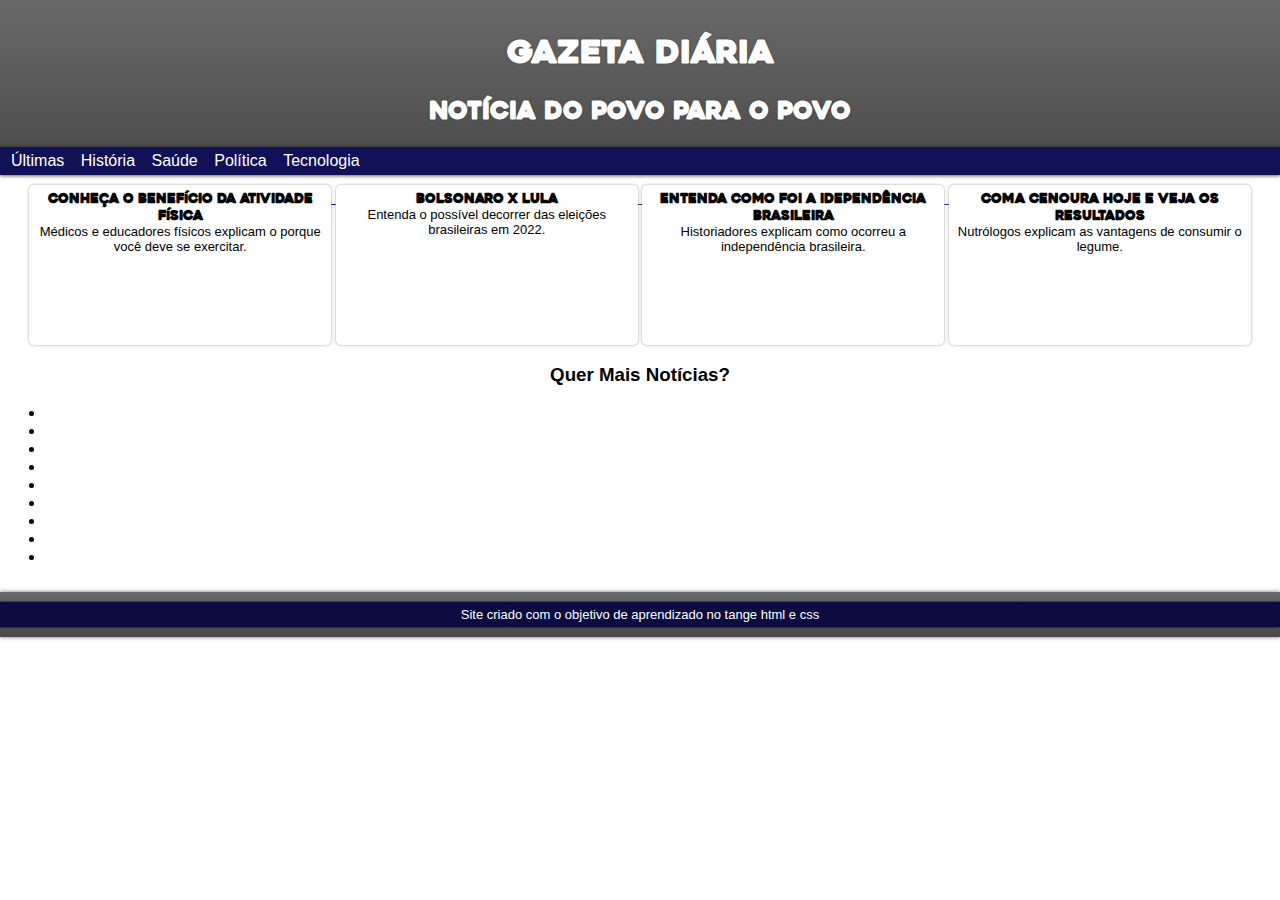
<file: site/index.html>
<!DOCTYPE html>
<html lang="pt-br">
<head>
    <meta charset="UTF-8">
    <meta http-equiv="X-UA-Compatible" content="IE=edge">
    <meta name="viewport" content="width=device-width, initial-scale=1.0">
    <title>Gazeta Diária</title>
    <link rel="stylesheet" href="style.css">
</head>
<body>
    <header>
        <h1>Gazeta Diária</h1>
        <h2>Notícia do povo para o povo</h2>
        <nav>
            <menu>
                <a href="#">Últimas</a>
                <a href="#">História</a>
                <a href="#">Saúde</a>
                <a href="#">Política</a>
                <a href="#">Tecnologia</a>
            </menu>
        </nav>
    </header>
    <main>
        <a href="not1.html" target="_blank">
            <div>
                <h1>Conheça o benefício da Atividade física</h1>
                <p>Médicos e educadores físicos explicam o porque você deve se exercitar.</p>
            </div>
        </a>
        <a href="" target="_blank">
            <div>
                <h1>Bolsonaro X Lula</h1>
                <p>Entenda o possível decorrer das eleições brasileiras em 2022.</p>
            </div>
        </a>
        <a href="" target="_blank">
            <div>
                <h1>Entenda como foi a idependência brasileira</h1>
                <p>Historiadores explicam como ocorreu a independência brasileira.</p>
            </div>
        </a>
        <a href="" target="_blank">
            <div>
                <h1>Coma cenoura hoje e veja os resultados</h1>
                <p>Nutrólogos explicam as vantagens de consumir o legume.</p>
            </div>
        </a>
        <aside>
            <h3>
                Quer Mais Notícias?
            </h3>
            <section>
                <ul>
                    <li><a href=""></a></li>
                    <li><a href=""></a></li>
                    <li><a href=""></a></li>
                    <li><a href=""></a></li>
                    <li><a href=""></a></li>
                    <li><a href=""></a></li>
                    <li><a href=""></a></li>
                    <li><a href=""></a></li>
                    <li><a href=""></a></li>
                </ul>
            </section>
        </aside>
    </main>
    <footer>
        <p>Site criado com o objetivo de aprendizado no tange html e css</p>
    </footer>
</body>
</html>
</file>
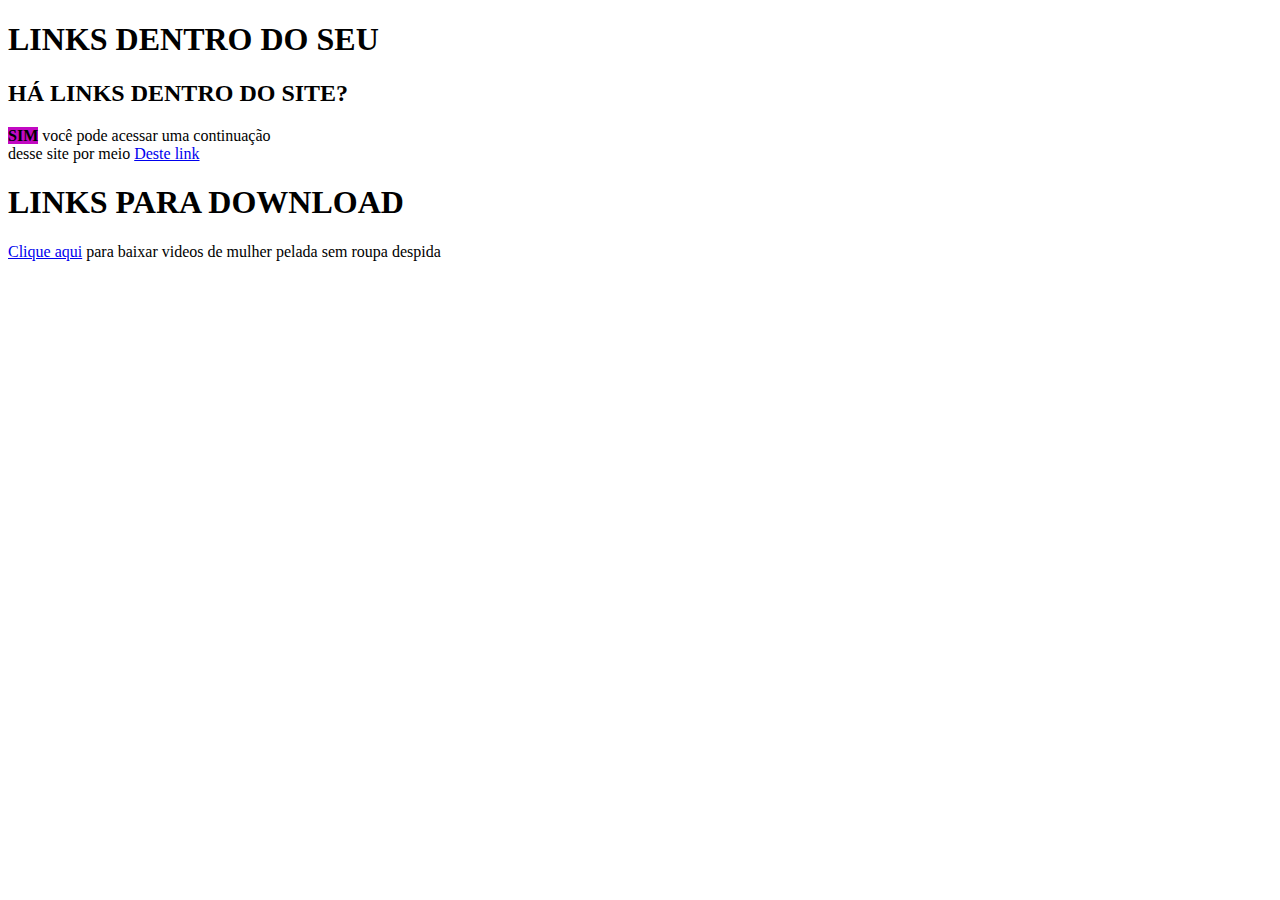
<file: exercicios/ex001/index.html>
<!DOCTYPE html>
<html lang="pt-br">
<head>
    <meta charset="UTF-8">
    <meta http-equiv="X-UA-Compatible" content="IE=edge">
    <meta name="viewport" content="width=device-width, initial-scale=1.0">
    <title>PedroSite</title>
</head>
<body>
    <h1>LINKS DENTRO DO SEU</h1>
    <h2>HÁ LINKS DENTRO DO SITE?</h2>
    <p>  <mark style="background-color: rgb(194, 9, 194);"><strong>SIM</strong></mark> você pode acessar uma continuação <br>
    desse site por meio <a href="EX002/pag002.html" target="_self" rel="next">Deste link</a></p>
    <h1>LINKS PARA DOWNLOAD</h1>
    <p><a href="Fisica-I.zip" download="Fisica-I.zip" type="application/zip">Clique aqui</a> para baixar videos de mulher pelada sem roupa despida</p>
</body>
</html>
</file>
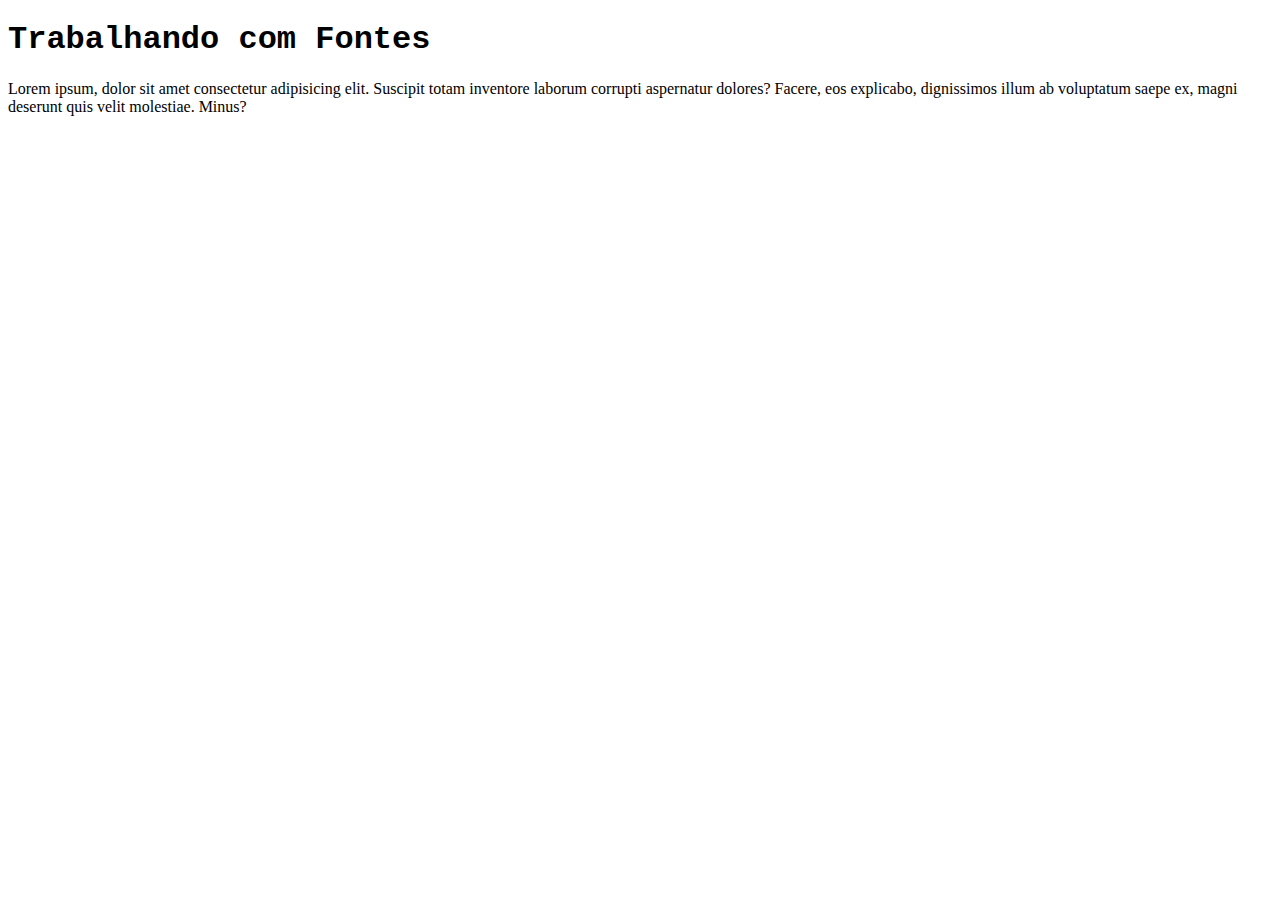
<file: exercicios/EX004/index.html>
<!DOCTYPE html>
<html lang="pt-br">
<head>
    <meta charset="UTF-8">
    <meta http-equiv="X-UA-Compatible" content="IE=edge">
    <meta name="viewport" content="width=device-width, initial-scale=1.0">
    <title>Fontes</title>
    <style>
        h1 {
            font-family: 'Courier New', Courier, monospace     ;
        }
    </style>
</head>
<body>
    <h1>
        Trabalhando com Fontes
    </h1>
    <p>Lorem ipsum, dolor sit amet consectetur adipisicing elit. Suscipit totam inventore laborum corrupti aspernatur dolores? Facere, eos explicabo, dignissimos illum ab voluptatum saepe ex, magni deserunt quis velit molestiae. Minus?</p>
</body>
</html>
</file>
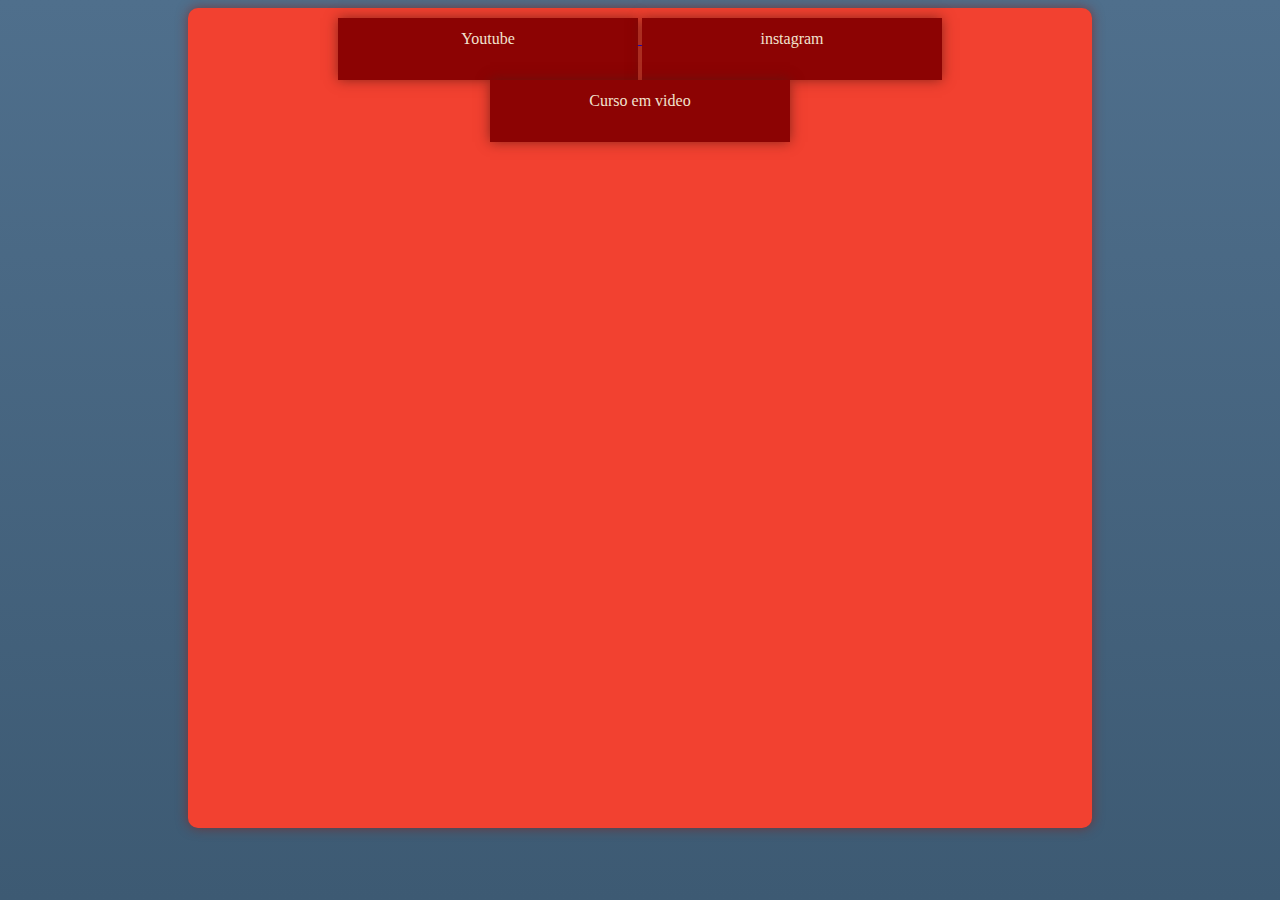
<file: exercicios/EX005/index.html>
<!DOCTYPE html>
<html lang="pt-br">
<head>
    <meta charset="UTF-8">
    <meta http-equiv="X-UA-Compatible" content="IE=edge">
    <meta name="viewport" content="width=device-width, initial-scale=1.0">
    <title>Document</title>
    <style>
        
        body {
            background-image: linear-gradient(to bottom, #4F6F8C, #3D5A73);
            background-attachment: fixed;

        }

        #youtube:hover {
            background-image: linear-gradient(to bottom, #F20505, #790101);
            text-shadow: black 2px 2px 4px;
        }
        #instagram:hover {
            background-image: linear-gradient(to bottom, #5657CA, #B43395, #DF2E73, #F2762E, #FFDC7F);
            text-shadow: black 2px 2px 4px;
        }

        #curso-em-video:hover {
            background-image: linear-gradient(to bottom, #0511F2, #222CF2 );
            text-shadow: black 2px 2px 4px;
        }
        div {
            box-shadow: #5a1812b0 0px 0px 12px;
            width: 300px;
            height: 50px;
            margin: auto;
            padding-top: 12px;
            background-color: #8C0303;
            color: #F2E2CE;
            display: inline-block;
        }

        
        main {
            padding: 10px;
            border-radius: 10px;
            background-color: #F24130;
            width: 70%;
            height: 800px;
            margin: auto;
            text-align: center;
            box-shadow: #85231bb0 0px 0px 12px;
        }
        

       
        
    
    </style>
</head>
<body>
        <main>
            <a href="https://youtube.com" target="_blank">
                <div id="youtube">Youtube</div>
            </a>
            <a href="https://instagram.com" target="_blank">
                <div id="instagram">instagram</div>
            </a>
            <a href="https://cursoemvideo.com" target="_blank">
                <div id="curso-em-video">Curso em video</div>
            </a>
        </main>

</body>
</html>
</file>
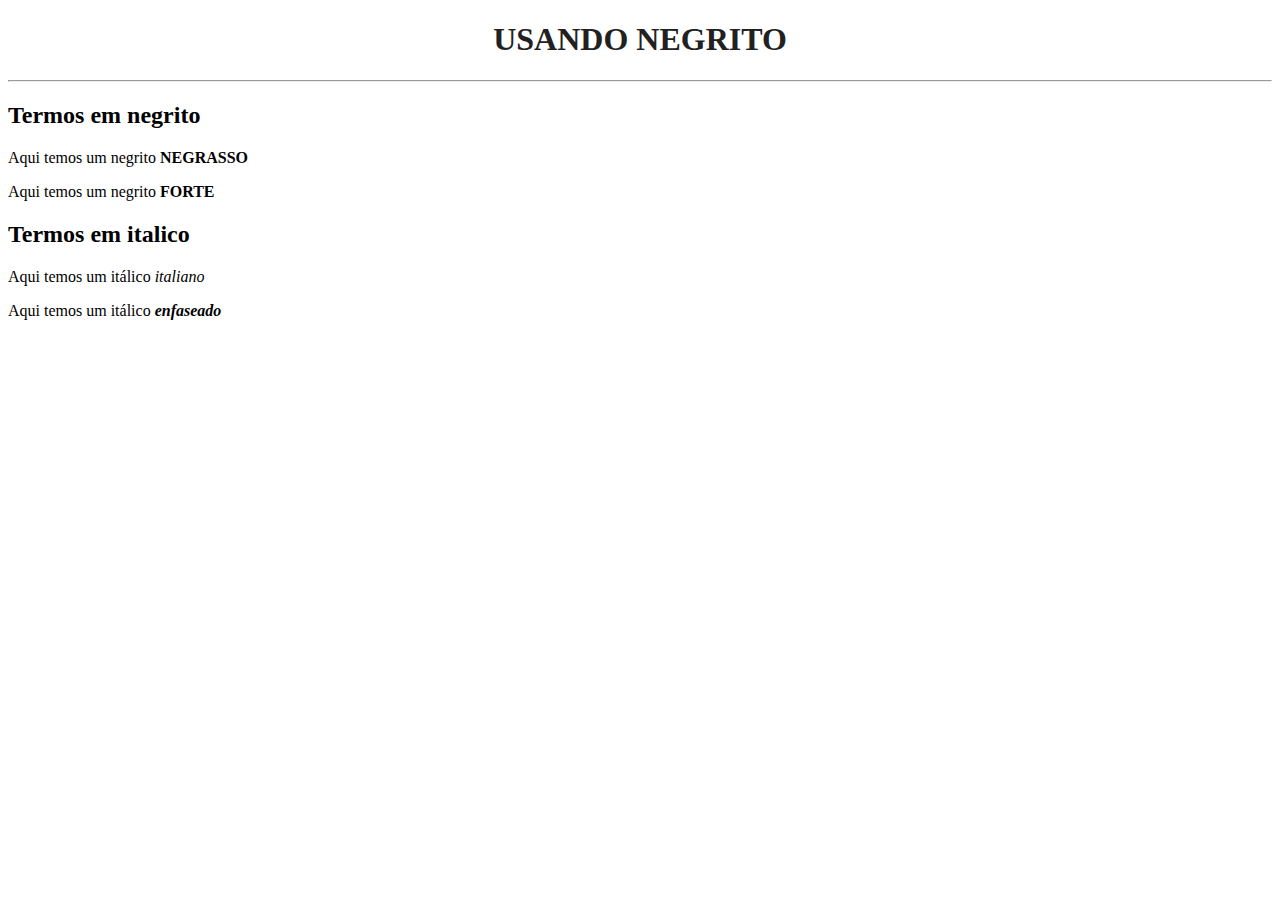
<file: exercicios/ex001/EX002/index.html>
<!DOCTYPE html>
<html lang="en">
<head>
    <meta charset="UTF-8">
    <meta http-equiv="X-UA-Compatible" content="IE=edge">
    <meta name="viewport" content="width=device-width, initial-scale=1.0">
    <title>Document</title>
    <style>
        h1 {
            text-align: center;
            text-shadow: 2px;
            color: rgb(34, 33, 33);
        }
        body {
            cursor: alias;
        }
    </style>
</head>
<body>
    <h1> USANDO NEGRITO </h1>
    <hr>
    <h2> Termos em negrito </h2>
    <p> Aqui temos um negrito <b>NEGRASSO</b> </p>
    <p> Aqui temos um negrito <strong>FORTE</strong> </p>
    <h2> Termos em italico </h2>
    <p> Aqui temos um itálico <i>italiano</i></p>
    <p> Aqui temos um itálico <b><em>enfaseado</em></b></p>
</body>
</html>
</file>
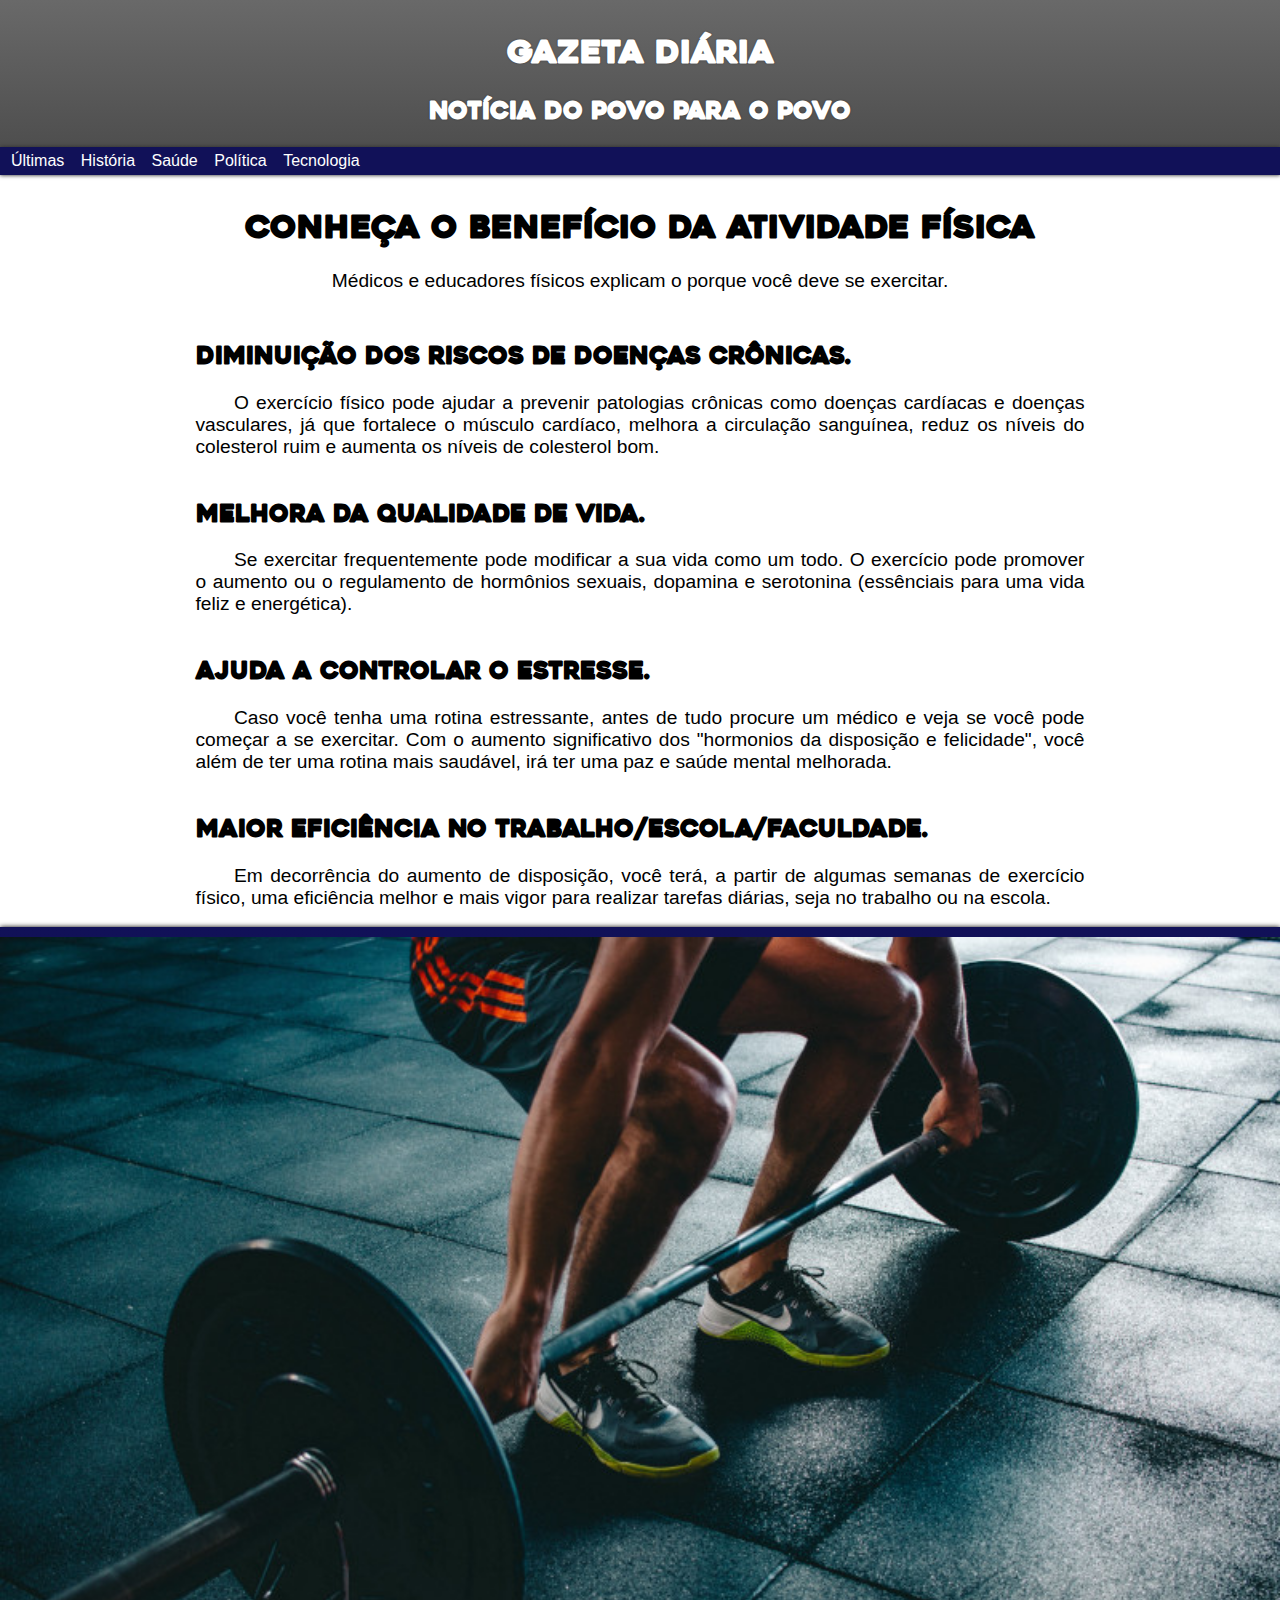
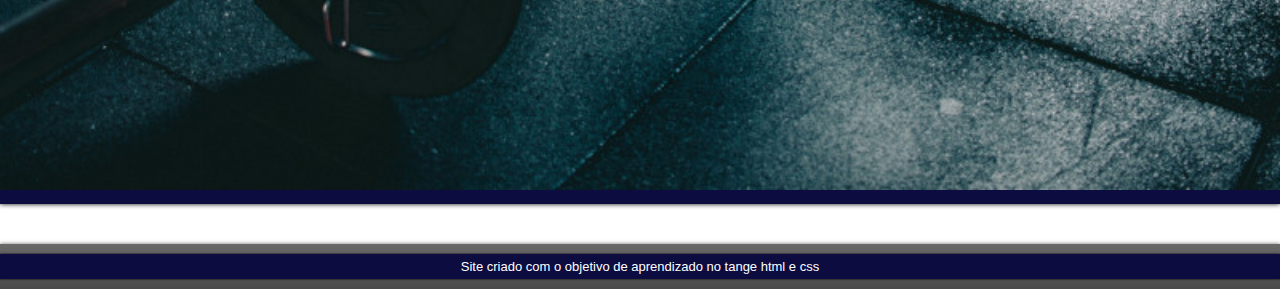
<file: site/not1.html>
<!DOCTYPE html>
<html lang="pt-br">
<head>
    <meta charset="UTF-8">
    <meta http-equiv="X-UA-Compatible" content="IE=edge">
    <meta name="viewport" content="width=device-width, initial-scale=1.0">
    <title>Gazeta Saúde</title>
    <link rel="stylesheet" href="style.css">
</head>
<body>
    <header class="hnot">
        <h1>Gazeta Diária</h1>
        <h2>Notícia do povo para o povo</h2>
        <nav>
            <menu>
                <a href="#">Últimas</a>
                <a href="#">História</a>
                <a href="#">Saúde</a>
                <a href="#">Política</a>
                <a href="#">Tecnologia</a>
            </menu>
        </nav>
    </header>
    <main class="mnot">
        
            <h1>Conheça o benefício da Atividade física</h1>
            <p>Médicos e educadores físicos explicam o porque você deve se exercitar.</p>
            <section>
                <h2>Diminuição dos riscos de doenças crônicas.</h2>
                <p class="pnot">
                    O exercício físico pode ajudar a prevenir patologias crônicas como doenças cardíacas e doenças vasculares, já que fortalece o músculo cardíaco, melhora a circulação sanguínea, reduz os níveis do colesterol ruim e aumenta os níveis de colesterol bom.
                </p>
                <h2>Melhora da Qualidade de vida.</h2>
                <p class="pnot">
                    Se exercitar frequentemente pode modificar a sua vida como um todo. O exercício pode promover o aumento ou o regulamento de hormônios sexuais, dopamina e serotonina (essênciais para uma vida feliz e energética).
                </p>
                <h2>Ajuda a controlar o estresse.</h2>
                <p class="pnot">
                    Caso você tenha uma rotina estressante, antes de tudo procure um médico e veja se você pode começar a se exercitar. Com o aumento significativo dos "hormonios da disposição e felicidade", você além de ter uma rotina mais saudável, irá ter uma paz e saúde mental melhorada.
                </p>
                <h2>Maior eficiência no trabalho/escola/faculdade.</h2>
                <p class="pnot">
                    Em decorrência do aumento de disposição, você terá, a partir de algumas semanas de exercício físico, uma eficiência melhor e mais vigor para realizar tarefas diárias, seja no trabalho ou na escola.
                </p>
            </section>    
    </main>
            <section class="image">
                <picture>
                    <source media="(max-width: 700px)" srcset="imagens/academiapeq.jpg" type="image/jpeg">
                    <img src="imagens/academia.jpg" alt="academia">
                </picture>   
            </section>
    <div></div>
    <footer class="fnot">
        <p>Site criado com o objetivo de aprendizado no tange html e css</p>
    </footer>

</body>
</html>
</file>
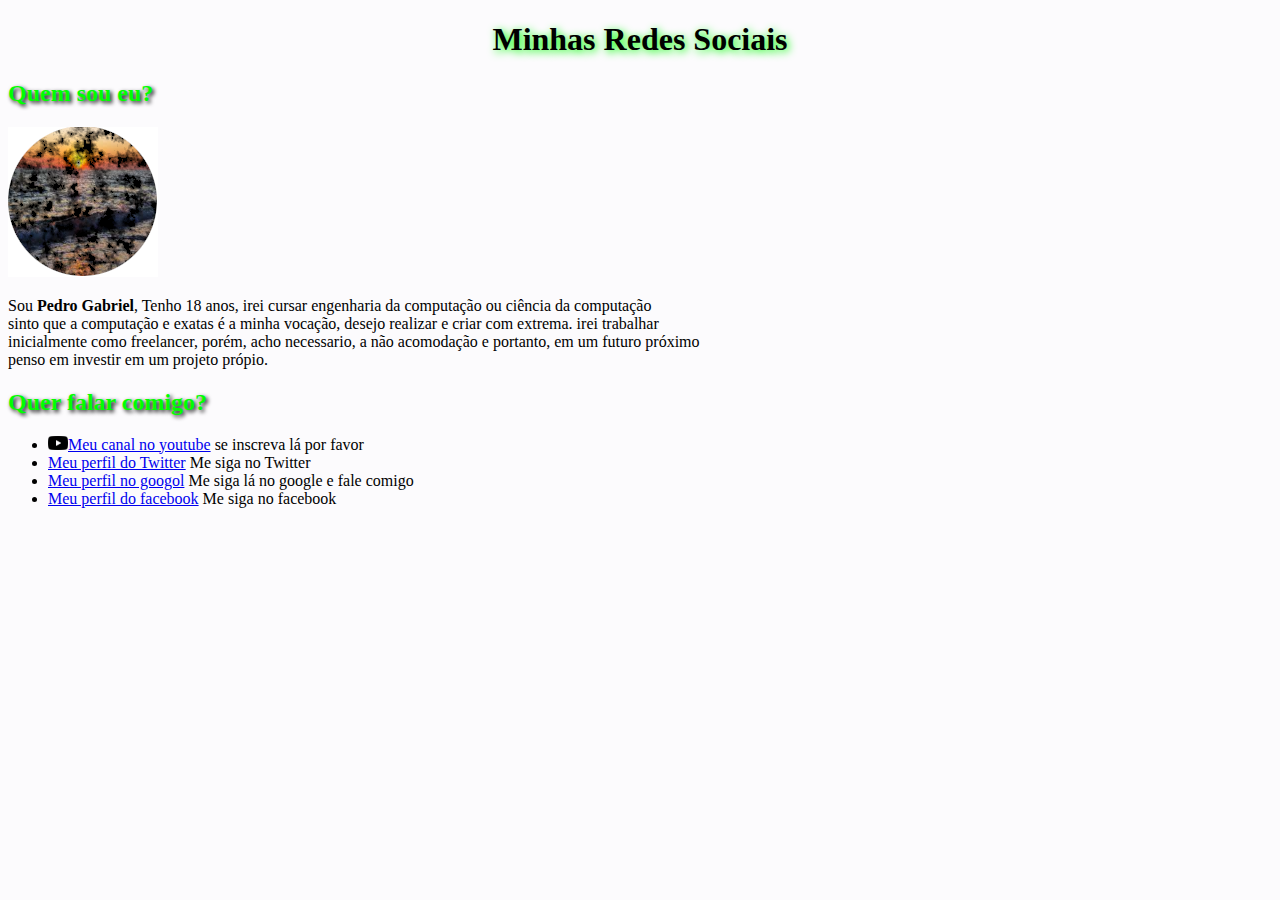
<file: exercicios/EX001/exercicio1.html>
<!DOCTYPE html>
<html lang="pt-br">
<head>
    <meta charset="UTF-8">
    <meta http-equiv="X-UA-Compatible" content="IE=edge">
    <meta name="viewport" content="width=device-width, initial-scale=1.0">
    <title>Document</title>
    <style>
        body {
            background-color: rgb(252, 251, 253);
        }

        h1 {
            text-align: center;
            text-shadow: lime 2px 2px 8px;
        }
        h2 {
            color: lime;
            text-shadow: black 2px 2px 4px;
        }
    </style>
</head>
<body>
    <h1>Minhas Redes Sociais</h1>
    <h2><strong>Quem sou eu?</strong></h2>
    <img src="verao.png" alt="" style="background-color: black;">
    <p>Sou <strong>Pedro Gabriel</strong>, Tenho 18 anos, irei cursar engenharia da computação ou ciência da computação <br>
       sinto que a computação e exatas é a minha vocação, desejo realizar e criar com extrema. irei trabalhar <br> 
       inicialmente como freelancer, porém, acho necessario, a não acomodação e portanto, em um futuro próximo <br> 
       penso em investir em um projeto própio.
    </p>
    <h2>Quer falar comigo?</h2>
    <ul>
        <li><img src="youtube.png" alt="" width="20px"><a href="https://youtube.com" target="_blank" rel="external">Meu canal no youtube</a> se inscreva lá por favor</li>
        <li><a href="https://twitter.com">Meu perfil do Twitter</a> Me siga no Twitter</li>
        <li><a href="https://google.com">Meu perfil no googol</a> Me siga lá no google e fale comigo</li>
        <li><a href="https://facebook.com">Meu perfil do facebook</a> Me siga no facebook</li>
    </ul>
    
</body>
</html>
</file>
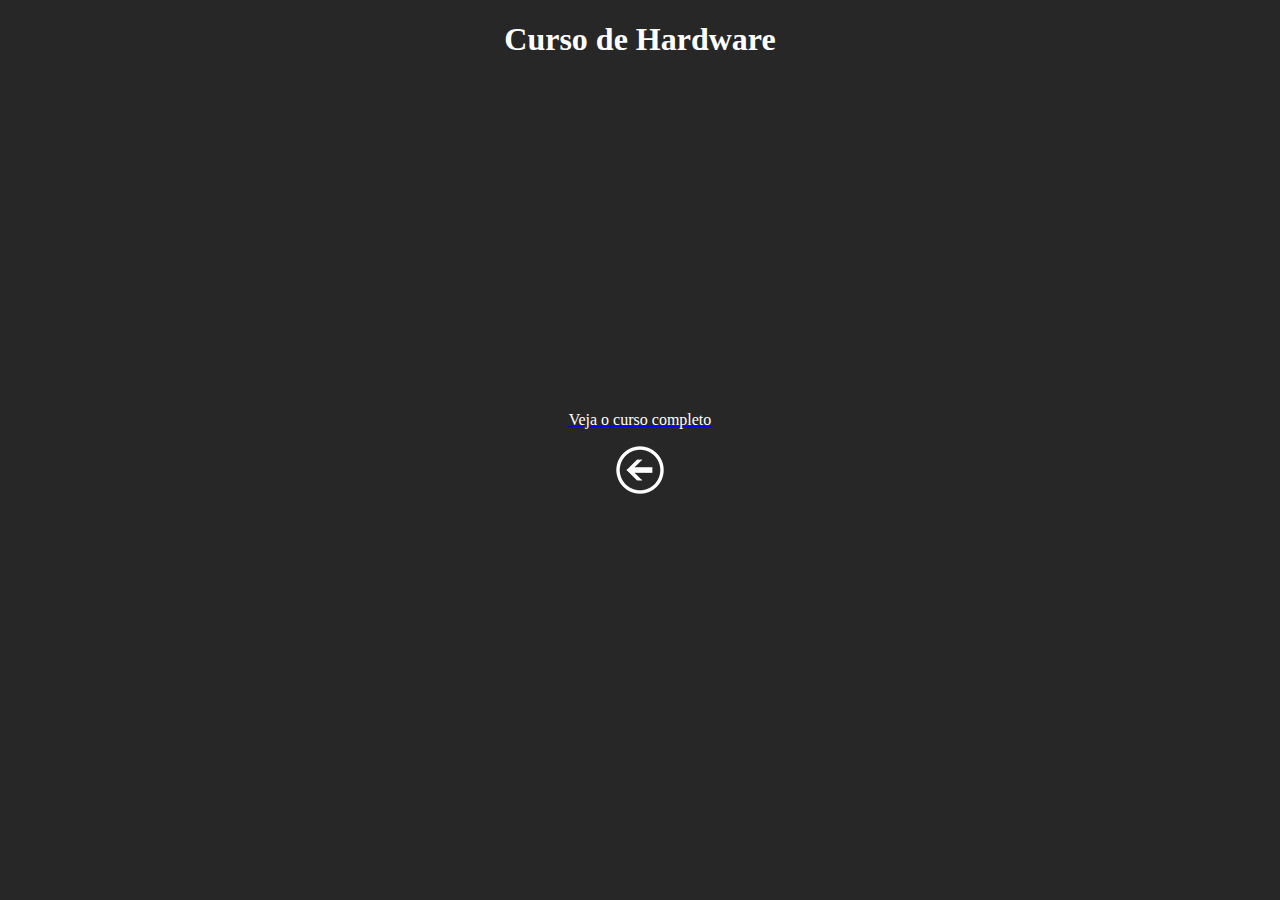
<file: exercicios/EX003/hardware.html>
<!DOCTYPE html>
<html lang="en">
<head>
    <meta charset="UTF-8">
    <meta http-equiv="X-UA-Compatible" content="IE=edge">
    <meta name="viewport" content="width=device-width, initial-scale=1.0">
    <title>SITE DE VIDEOS</title>
    <style>
        body {
            background-color: rgb(39, 39, 39);
        }
    </style>
</head>
<body>
    <h1 style="text-align: center; color: white;">Curso de Hardware</h1>
    <iframe width="560" height="315" src="https://www.youtube.com/embed/zpK_MqEMgu4" title="YouTube video player" style="display: block; margin-left: auto; margin-right: auto;" frameborder="0" allow="accelerometer; autoplay; clipboard-write; encrypted-media; gyroscope; picture-in-picture" allowfullscreen></iframe>
    <a href="https://www.youtube.com/playlist?list=PLHz_AreHm4dn1JHgN9wpbIUhzZmycYQXW" target="_blank" rel="external">
        <p style="text-align: center; color: white;">Veja o curso completo</p>
    </a>
    <a href="site.html" target="_self" rel="prev">
        <img src="posters/voltar.png" alt="voltar" style="display: block; margin-left: auto; margin-right: auto;">
    </a>
</body>
</html>
</file>
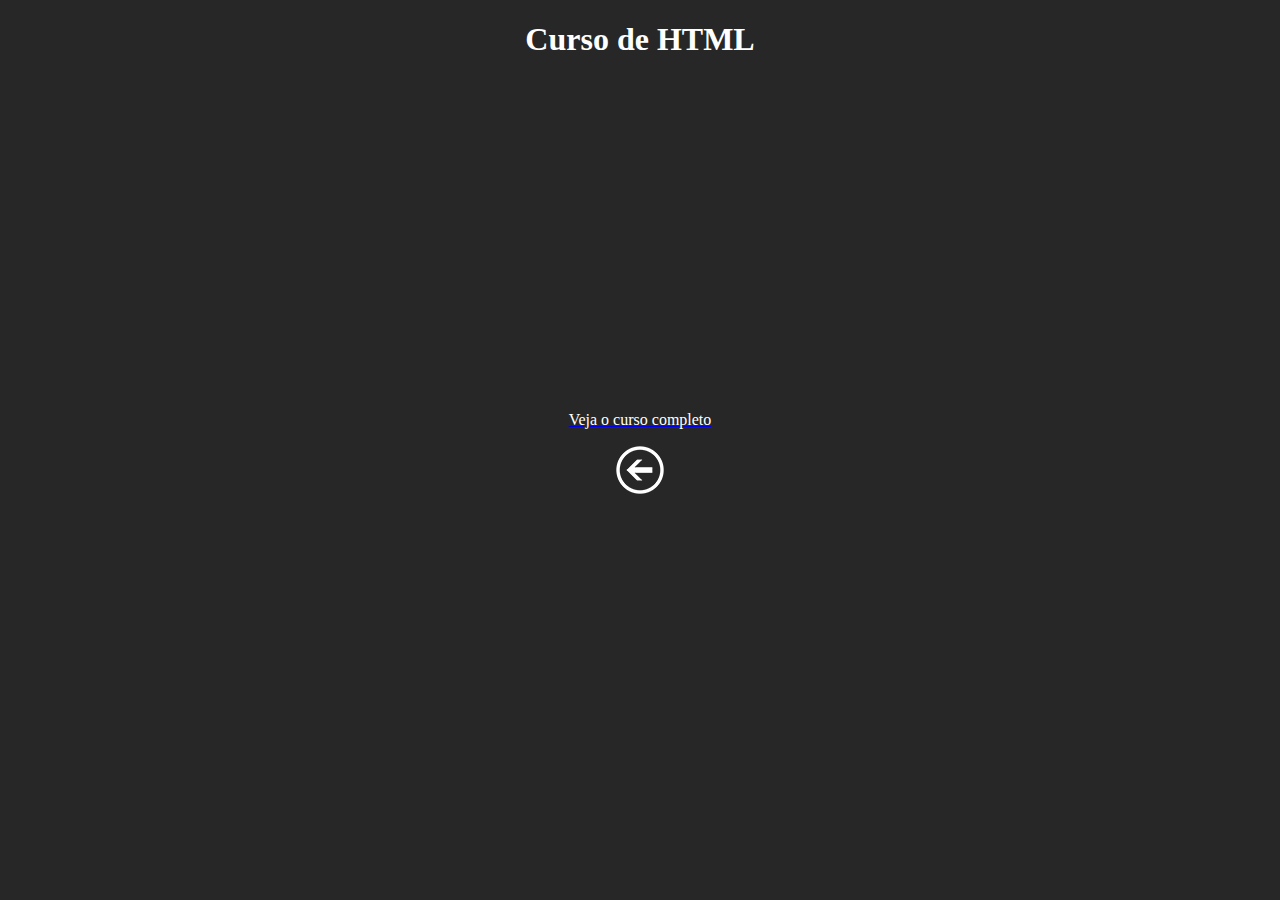
<file: exercicios/EX003/html.html>
<!DOCTYPE html>
<html lang="en">
<head>
    <meta charset="UTF-8">
    <meta http-equiv="X-UA-Compatible" content="IE=edge">
    <meta name="viewport" content="width=device-width, initial-scale=1.0">
    <title>SITE DE VIDEOS</title>
    <style>
        body {
            background-color: rgb(39, 39, 39);
        }
    </style>
</head>
<body>
    <h1 style="text-align: center; color: white;">Curso de HTML</h1>
    <iframe width="560" height="315" style="display: block; margin-left: auto; margin-right: auto;" src="https://www.youtube.com/embed/epDCjksKMok" title="YouTube video player" frameborder="0" allow="accelerometer; autoplay; clipboard-write; encrypted-media; gyroscope; picture-in-picture" allowfullscreen></iframe>
    <a href="https://www.youtube.com/playlist?list=PLHz_AreHm4dlAnJ_jJtV29RFxnPHDuk9o" target="_blank" rel="external">
        <p style="text-align: center; color: white;">Veja o curso completo</p>
    </a>
    <a href="site.html" target="_self" rel="prev">
        <img src="posters/voltar.png" alt="voltar" style="display: block; margin-left: auto; margin-right: auto;">
    </a>
</body>
</html>
</file>
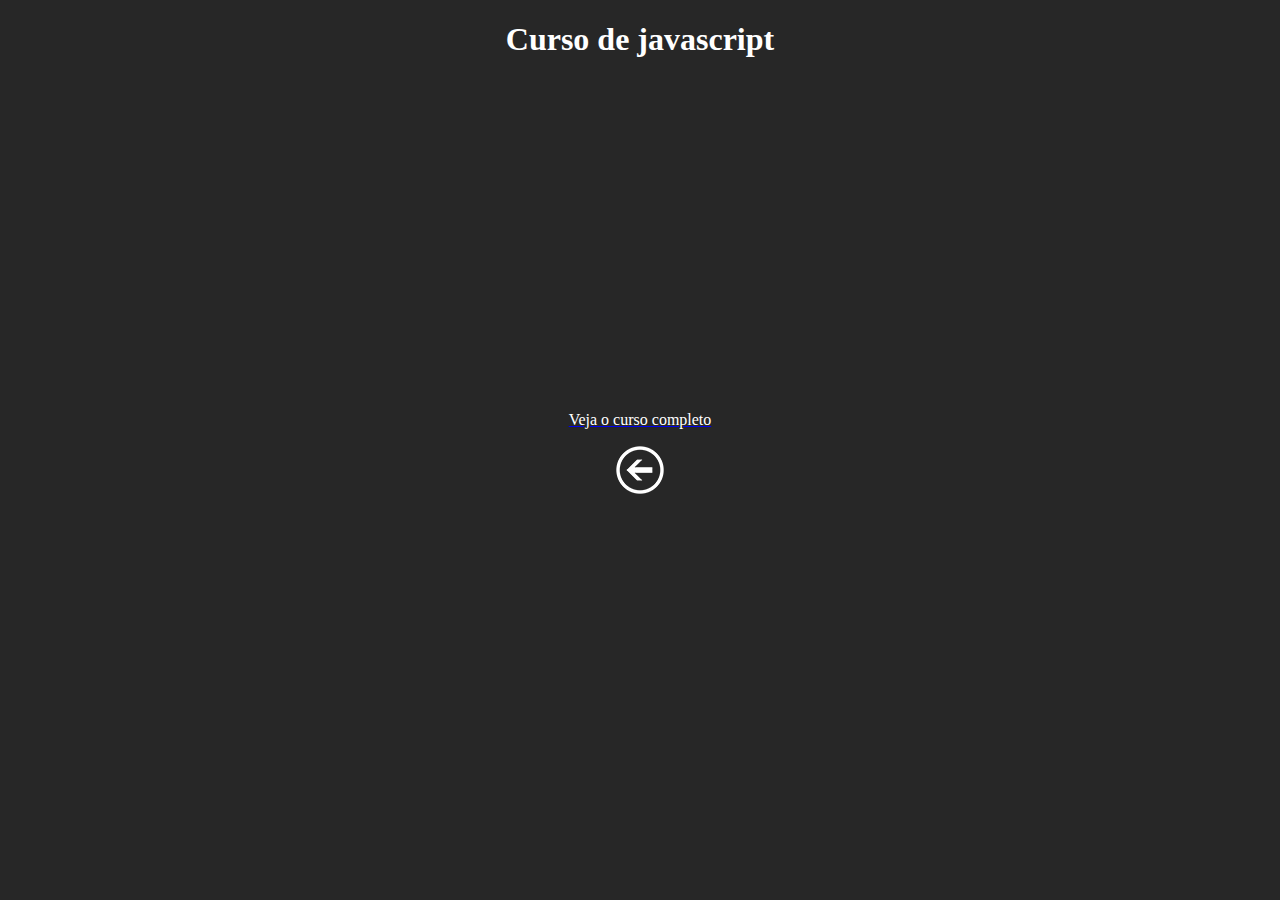
<file: exercicios/EX003/js.html>
<!DOCTYPE html>
<html lang="en">
<head>
    <meta charset="UTF-8">
    <meta http-equiv="X-UA-Compatible" content="IE=edge">
    <meta name="viewport" content="width=device-width, initial-scale=1.0">
    <title>SITE DE VIDEOS</title>
    <style>
        body {
            background-color: rgb(39, 39, 39);
        }
    </style>
</head>
<body>
    <h1 style="text-align: center; color: white;">Curso de javascript</h1>
    <iframe width="560" height="315" style="display: block; margin-left: auto; margin-right: auto;" src="https://www.youtube.com/embed/BXqUH86F-kA" title="YouTube video player" frameborder="0" allow="accelerometer; autoplay; clipboard-write; encrypted-media; gyroscope; picture-in-picture" allowfullscreen></iframe>
    <a href="https://www.youtube.com/playlist?list=PLntvgXM11X6pi7mW0O4ZmfUI1xDSIbmTm" target="_blank" rel="external">
        <p style= "text-align: center; color: white;">Veja o curso completo</p>
    </a> 
    <a href="site .html" target="_self" rel="prev">
        <img src=" posters/voltar.png" alt="voltar" style="display: block; margin-left: auto; margin-right: auto;">
    </a>
</body>
</html>
</file>
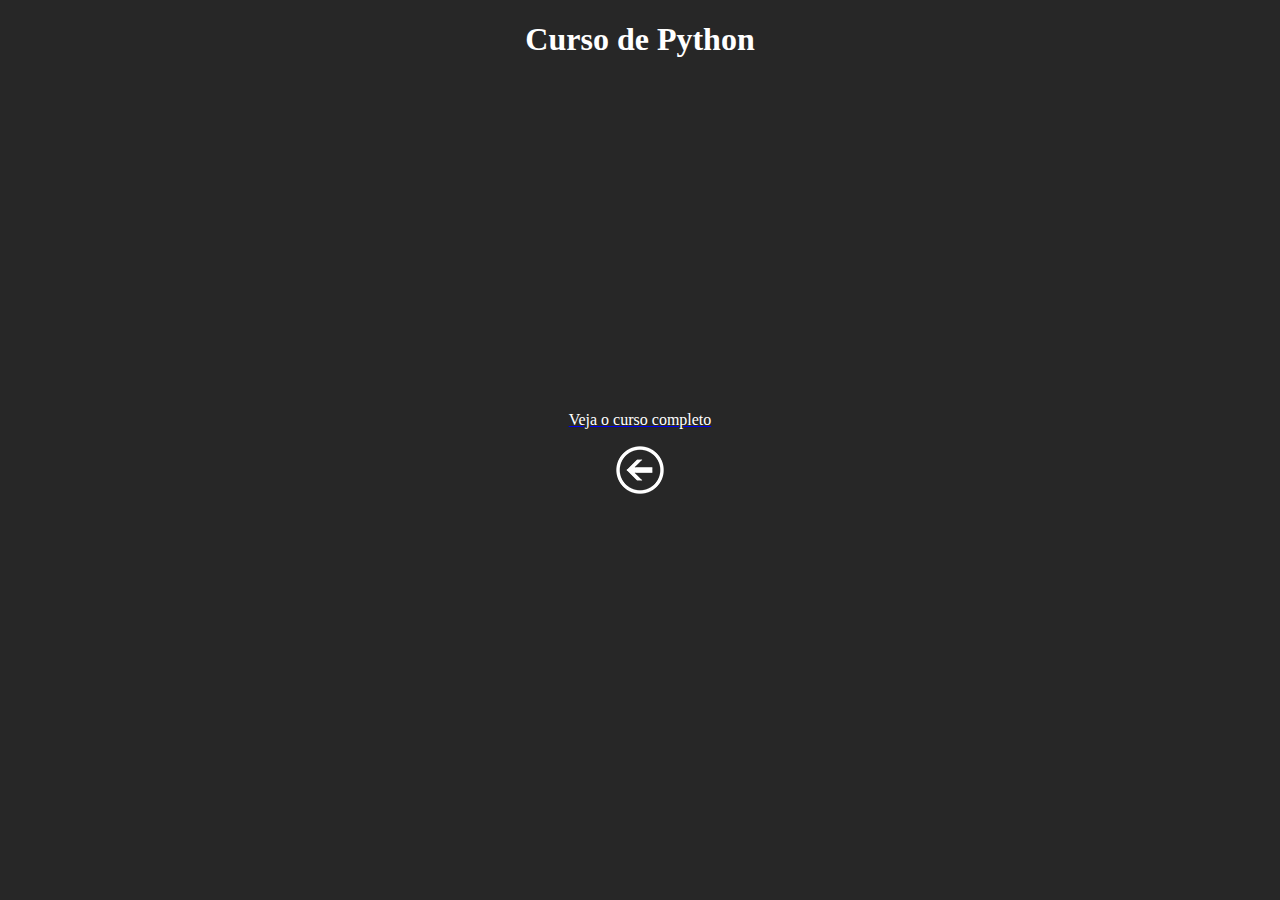
<file: exercicios/EX003/python.html>
<!DOCTYPE html>
<html lang="en">
<head>
    <meta charset="UTF-8">
    <meta http-equiv="X-UA-Compatible" content="IE=edge">
    <meta name="viewport" content="width=device-width, initial-scale=1.0">
    <title>SITE DE VIDEOS</title>
    <style>
        body {
            background-color: rgb(39, 39, 39);
        }
    </style>
</head>
<body>
    <h1 style="text-align: center; color: white;">Curso de Python</h1>
    <iframe width="560" height="315" style="display: block; margin-left: auto; margin-right: auto;"" src="https://www.youtube.com/embed/S9uPNppGsGo"  title="YouTube video player" frameborder="0" allow="accelerometer; autoplay; clipboard-write; encrypted-media; gyroscope; picture-in-picture" allowfullscreen></iframe>
    <a href="https://www.youtube.com/playlist?list=PLpwygc0AuGOXJ18fPwPNIeXvzKid_AUkm" target="_blank" rel="external">
        <p style="text-align: center; color: white;">Veja o curso completo</p>
    </a>
    <a href="site.html" target="_self" rel="prev">
        <img src="posters/voltar.png" alt="voltar" style="display: block; margin-left: auto; margin-right: auto;">
    </a>
</body>
</html>
</file>
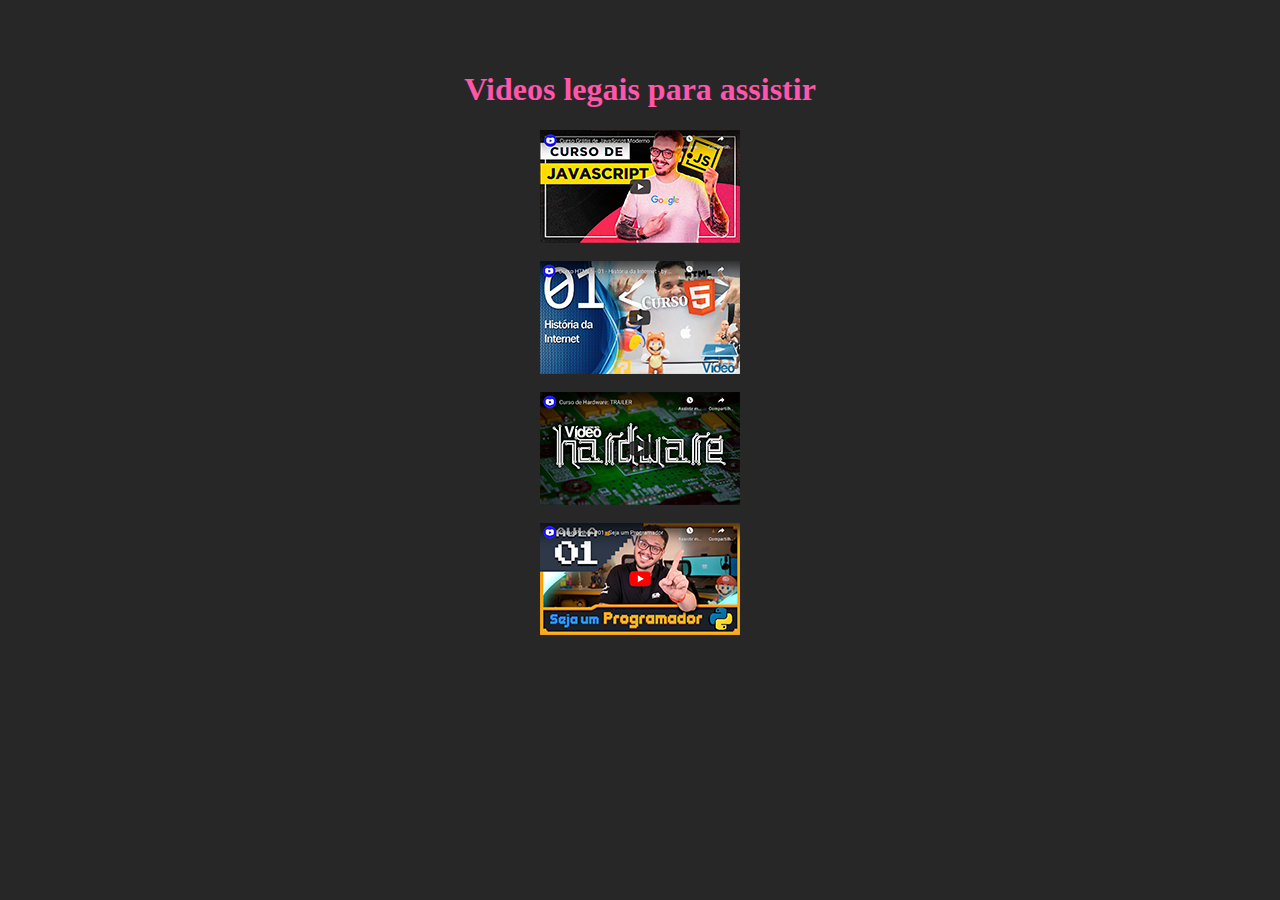
<file: exercicios/EX003/site.html>
<!DOCTYPE html>
<html lang="en">
<head>
    <meta charset="UTF-8">
    <meta http-equiv="X-UA-Compatible" content="IE=edge">
    <meta name="viewport" content="width=device-width, initial-scale=1.0">
    <title>SITE DE VIDEOS</title>
    <style>
        body {
            background-color: rgb(39, 39, 39);
        }
    </style>
</head>
<body>
    <h1 style="text-align: center; color: #ff55aa; padding-top: 50px;">
        Videos legais para assistir
    </h1>
    <a href="js.html" target="_self" next="next">
        <img src="posters/thumb-js.png" alt="javascript" style="display: block; margin-left: auto; margin-right: auto;">
    </a>
    <br>
    <a href="html.html" target="_self" rel="next">
        <img src="posters/thumb-html.png" alt="html" style="display: block; margin-left: auto; margin-right: auto;">
    </a>
    <br>
    <a href="hardware.html" target="_self" rel="next">
        <img src="posters/thumb-hardware.png" alt="hardware" style="display: block; margin-left: auto; margin-right: auto;">
    </a>
    <br>
    <a href="python.html" target="_self" rel="next">
        <img src="posters/thumb-python.png" alt="python" style="display: block; margin-left: auto; margin-right: auto;">
    </a>

</body>
</html>
</file>
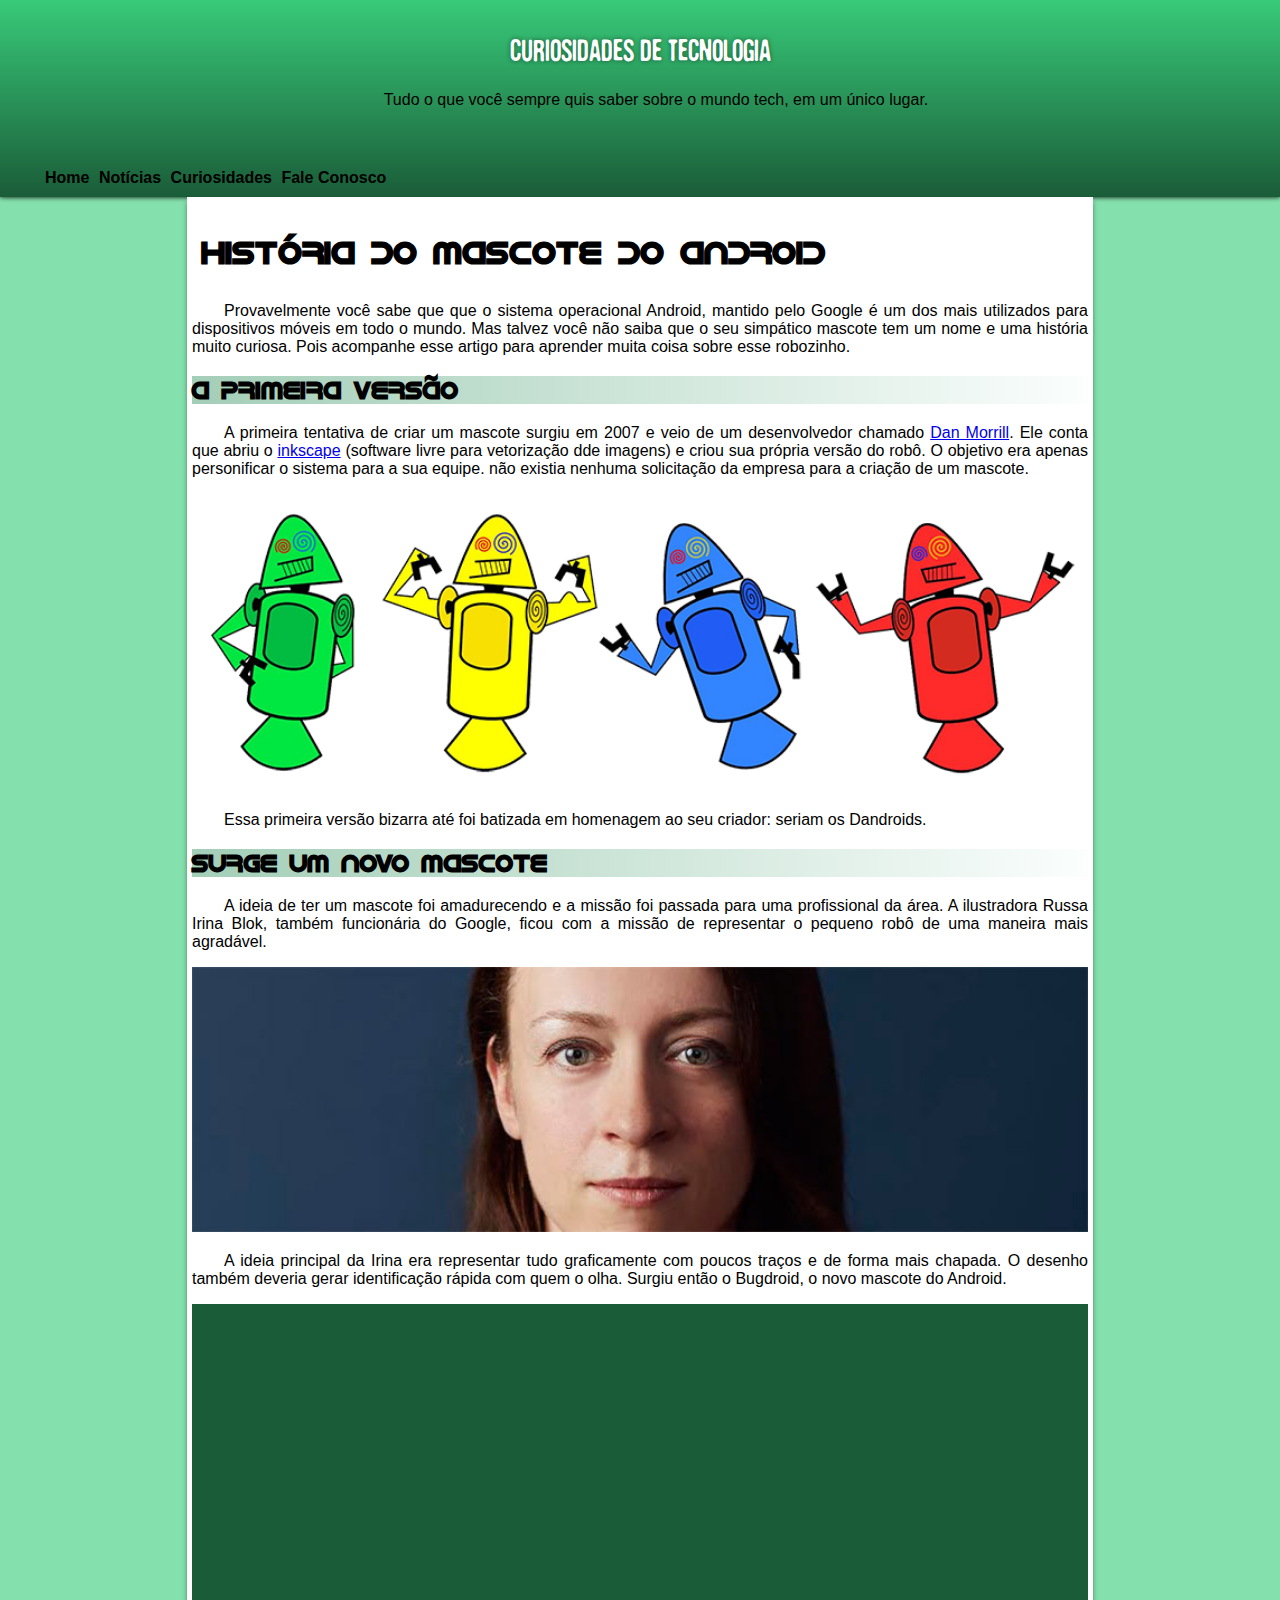
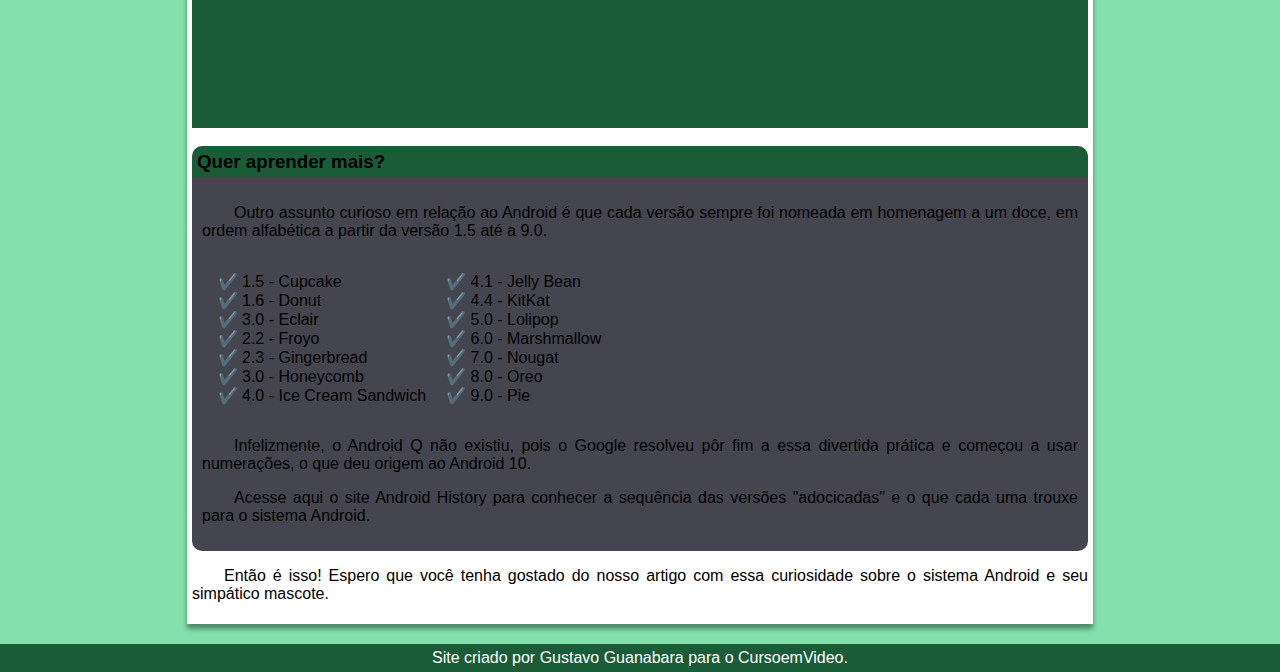
<file: exercicios/EX006/caixas.html>
<!DOCTYPE html>
<html lang="en">
<head>
    <meta charset="UTF-8">
    <meta http-equiv="X-UA-Compatible" content="IE=edge">
    <meta name="viewport" content="width=device-width, initial-scale=1.0">
    <title>Document</title>
    <link rel="stylesheet" href="style.css">
    <link rel="shortcut icon" href="favicon.ico" type="image/x-icon">

</head>
<body>
    <header>
        <h1>CURIOSIDADES DE TECNOLOGIA</h1>
        <p>Tudo o que você sempre quis saber sobre o mundo tech, em um único lugar.</p>
        <nav>
            <menu>
                <a href="#">Home</a>
                <a href="#">Notícias</a>
                <a href="#">Curiosidades</a>
                <a href="#">Fale Conosco</a>
            </menu>
        </nav>
    </header>
    <main>
        <h1>História do mascote do Android</h1>
        <p>
            Provavelmente você sabe que que o sistema operacional Android, mantido pelo Google é um dos
            mais utilizados para dispositivos móveis em todo o mundo. Mas talvez você não saiba que o seu
            simpático mascote tem um nome e uma história muito curiosa. Pois acompanhe esse artigo para
            aprender muita coisa sobre esse robozinho.
        </p>
        <h2>A primeira versão</h2>
        <p>
            A primeira tentativa de criar um mascote surgiu em 2007 e veio de um desenvolvedor chamado
            <a href="#">Dan Morrill</a>. Ele conta que abriu o <a href="#">inkscape</a> (software livre para vetorização dde imagens) e
            criou sua própria versão do robô. O objetivo era apenas personificar o sistema para a sua equipe.
            não existia nenhuma solicitação da empresa para a criação de um mascote. 
        </p>
        <picture>
        <source media="(min-width: 900px)" srcset="imagens/dan-droids.png" type="image/png">
            <img src="imagens/dan-droids-pq.png" alt="droids">
        </picture>
        <aside>
            <p>
                Essa primeira versão bizarra até foi batizada em homenagem ao seu criador: seriam os Dandroids.
            </p>
        </aside>
        <h2>
            Surge um novo mascote
        </h2>
        <p>
            A ideia de ter um mascote foi amadurecendo e a missão foi passada para uma profissional da área. A ilustradora Russa Irina Blok, também funcionária do Google, ficou com a missão de representar o pequeno robô de uma maneira mais agradável.
        </p>
        <picture>
            <source media="(min-width: 900px)" srcset="imagens/irina-blok.jpg" type="image/jpeg">
            <img src="imagens/irina-blok-pq.jpg" alt="mulher">
        </picture>
        <p>
            A ideia principal da Irina era representar tudo graficamente com poucos traços e de forma mais chapada. O desenho também deveria gerar identificação rápida com quem o olha. Surgiu então o Bugdroid, o novo mascote do Android.
        </p>
        <section>
            <iframe width="100%" height="400px"  src="https://www.youtube.com/embed/l2UDgpLz20M" title="YouTube video player" frameborder="0" allow="accelerometer; autoplay; clipboard-write; encrypted-media; gyroscope; picture-in-picture" allowfullscreen></iframe>
        </section>

        <h3>Quer aprender mais?</h3>
           <div>
               <p>
                   Outro assunto curioso em relação ao Android é que cada versão sempre foi nomeada em homenagem a um doce, em ordem alfabética a partir da versão 1.5 até a 9.0.
               </p>
                <ul>
                    <li><a>1.5 - Cupcake</a></li>
                    <li><a>1.6 - Donut</a></li>
                    <li><a>3.0 - Eclair</a></li>
                    <li><a>2.2 - Froyo</a></li>
                    <li><a>2.3 - Gingerbread</a></li>
                    <li><a>3.0 - Honeycomb</a></li>
                    <li><a>4.0 - Ice Cream Sandwich</a></li>
               </ul>
               <ul>
                    <li><a>4.1 - Jelly Bean</a></li>
                    <li><a>4.4 - KitKat</a></li>
                    <li><a>5.0 - Lolipop</a></li>
                    <li><a>6.0 - Marshmallow</a></li>
                    <li><a>7.0 - Nougat</a></li>
                    <li><a>8.0 - Oreo</a></li>
                    <li><a>9.0 - Pie</a></li>
               </ul>
               <p>
                Infelizmente, o Android Q não existiu, pois o Google resolveu pôr fim a essa divertida prática e começou a usar numerações, o que deu origem ao Android 10.
               </p>
               <p>
                Acesse aqui o site Android History para conhecer a sequência das versões "adocicadas" e o que cada uma trouxe para o sistema Android.
               </p>
           </div>
           <p>
            Então é isso! Espero que você tenha gostado do nosso artigo com essa curiosidade sobre o sistema Android e seu simpático mascote.
           </p>
    </main>
    <footer>
        <aside id="footer">Site criado por Gustavo Guanabara para o CursoemVideo.</aside>
    </footer>
</body>
</html>
</file>
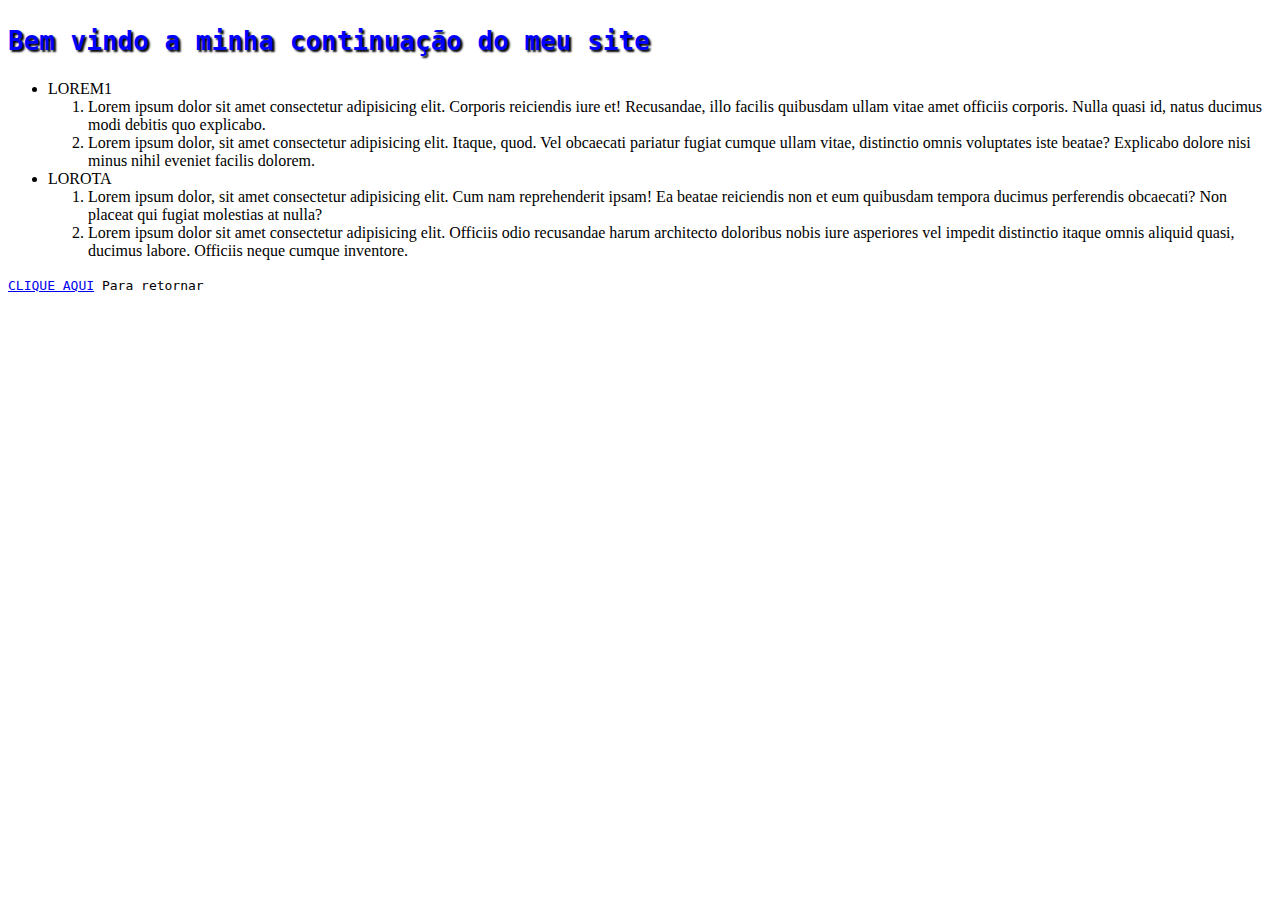
<file: exercicios/ex001/EX002/pag002.html>
<!DOCTYPE html>
<html lang="en">
<head>
    <meta charset="UTF-8">
    <meta http-equiv="X-UA-Compatible" content="IE=edge">
    <meta name="viewport" content="width=device-width, initial-scale=1.0">
    <title>PedroSite</title>
    <style>
        h1 {
            color: blue;
            text-shadow: black 2px 2px 2px;
        }
    </style>
</head>
<body>
    <h1> 
        <code>Bem vindo a minha continuação do meu site</code>
    </h1>
    <ul>
        <li>LOREM1</li>
            <ol>
                <li>Lorem ipsum dolor sit amet consectetur adipisicing elit. Corporis reiciendis iure et! Recusandae, illo facilis quibusdam ullam vitae amet officiis corporis. Nulla quasi id, natus ducimus modi debitis quo explicabo.</li>
                <li>Lorem ipsum dolor, sit amet consectetur adipisicing elit. Itaque, quod. Vel obcaecati pariatur fugiat cumque ullam vitae, distinctio omnis voluptates iste beatae? Explicabo dolore nisi minus nihil eveniet facilis dolorem.</li>
            </ol>
        <li>LOROTA</li>
            <ol>
                <li>Lorem ipsum dolor, sit amet consectetur adipisicing elit. Cum nam reprehenderit ipsam! Ea beatae reiciendis non et eum quibusdam tempora ducimus perferendis obcaecati? Non placeat qui fugiat molestias at nulla?</li>
                <li>Lorem ipsum dolor sit amet consectetur adipisicing elit. Officiis odio recusandae harum architecto doloribus nobis iure asperiores vel impedit distinctio itaque omnis aliquid quasi, ducimus labore. Officiis neque cumque inventore.</li>
            </ol>
    </ul>
    <p><code><a href="../index.html" target="_self" rel="prev">CLIQUE AQUI</a> Para retornar</code></p>
    
</body>
</html>
</file>
<file: site/style.css>
@charset "UTF-8";
@font-face {
    font-family: tp;
    src: url(font/Heavitas.ttf) format("truetype"); 
}

:root {
    --cor1: rgb(105, 105, 105);
    --cor2: rgb(73, 73, 73);
    --cor3: rgb(17, 17, 88);
    --cor4: rgb(12, 12, 65);
}

* {
    font-family: Arial, Helvetica, sans-serif;
}
body {
    margin: 0px;
}

header {
    background-image: linear-gradient(to bottom, var(--cor1), var(--cor2));
    box-shadow: rgba(0, 0, 0, 0.600) 0px 0px 4px;
    margin-top: 0px;
    padding: 10px 0px 0px 0px;
    
}

h1,h2 {
    font-family: 'tp', Arial, Helvetica, sans-serif;
}
header > h1 {
    color: white;
    text-shadow: rgba(0, 0, 0, 0.400) 0px 0px 2px;
    text-align: center;
}

header > h2 {
    color: white;
    text-shadow: rgba(0, 0, 0, 0.400) 0px 0px 2px;
    text-align: center;
}

header > nav > menu {
    background-color: var(--cor3);
    box-shadow: rgba(0, 0, 0, 0.450) 0px 0px 4px;
    margin: 0px;
    padding: 5px;
}

header > nav > menu > a {
    margin: 0px;
    padding: 6px;
    color: white;
    text-decoration: none;

}

header > nav > menu > a:hover {
    background-color: rgb(26, 26, 141);
    transition-duration: 0.5s;
}
main {
    padding: 5px;
    margin: 5px auto;
    text-align: center;
}

main > p {
    font-size: 1.2em;
}

main > section > .pnot {
    text-align: justify;
    text-indent: 2em;
    font-size: 1.2em;
}
main > a > div {
    margin: 10px 2px 0px 2x;
    width: 23%;
    height: 150px;
    box-shadow: rgba(0, 0, 0, 0.384) 0px 0px 3px;
    border-radius: 5px;
    padding: 5px;
    display: inline-table;
}

main > a > div:hover {

    background-color: rgba(68, 67, 67, 0.212);
    transition-duration: 0.5s;
}

main > a > div > h1, p {
    margin: 0px;
    font-size: small;
    display: block;
    color: black;
}

.mnot > section {
    padding: 8px;
    width: 70%;
    margin: auto;
}
.mnot > section > h2 {
    text-align: left;
    margin-top: 40px;
}

section.image {
    width: 100%;
    background-image: linear-gradient(to bottom, var(--cor3), var(--cor4));
    margin: 0px;
    padding: 10px 0px;
    box-shadow: black 0px 0px 5px;  
}

img {
    width: 100%;
    height: 35%;
    margin: auto;
}

source  {
    margin: auto;
}

div {
    height: 40px;
}

footer {
    text-align: center;
    background-image: linear-gradient(to bottom, var(--cor1), var(--cor2));
    margin: 0px;
    padding: 10px 0px;
    box-shadow: rgba(0, 0, 0, 0.582) 0px 0px 4px;  
}

footer > p {
    padding: 5px 0px;
    color: white;
    background-color: var(--cor4);  
    box-shadow: black 0px 0px 2px;  
}
</file>
<file: exercicios/EX006/style.css>
@charset "UTF-8";
@font-face {
    font-family: droid;
    src: url(IDroid-Bold.ttf.woff) format("truetype");
}

@font-face {
    font-family: funt;
    src: url(DCC\ -\ The\ alien\ are\ coming.ttf) format("truetype");
}

:root {
    --cor0: #45454f
}

*{
    font-family: sans-serif;
}

body {
    margin: 0;
    background-color: #84E1AD;
}

p {
    text-align: justify;
    text-indent: 2em;
}

header {
    box-shadow: black 0px 0px 5px;
    padding: 10px 0px;
    background-image: linear-gradient(to bottom, #38CA79, #1A5C38);
    
}

header > h1 {
    text-align: center;
    font-family: "funt";
    color: white;
    font-weight: 400;
    text-shadow: rgba(0, 0, 0, 0.486) 0px 0px 5px;
}

header > p {
    text-align: center;
}

header > nav {
    margin-top: 60px;
   
}

header > h2 {
    border-radius: 5px 0px 0px 5px;
}

menu {
    margin: 16px 0px 0px 0px;
    transition-duration: 1s;
}

menu > a {
    text-decoration: none;
    color: black; 
    font-weight: bold;
    margin-left: 5px;
    
}

menu > a:hover {
    color: white;
    transition-duration: 1s;
}
main {
    width: 70%;
    box-shadow: rgba(0, 0, 0, 0.404) 0px 5px 5px;
    margin: 0px auto;
    background-color: white;
    padding: 0px 0px 0px 0px;
    padding: 5px;
}

main > h1 {
    padding: 10px;
    font-family: "droid";
}

main > h2 {
    background-image: linear-gradient(to right, #A3CEB7, #FBFEFD);
    font-family: "droid";
                                               
}

picture > img {
    width: 100%;
}

section {
    padding: 10px;
    background-color: #1A5C38;
    margin: auto;
}

div {
    margin: 0px auto;
    padding: 10px;
    border-radius: 0px 0px 10px 10px;
    background-color: var(--cor0);
    
}

h3 {
    padding: 5px;
    border-radius: 10px 10px 0px 0px;
    background-color: #1A5C38;
    margin-bottom: 0px;
}

ul {
    display: inline-block;
    list-style-type: "✔️ ";
}

ul > li:hover {
    color: blueviolet
}
footer {
    background-color: #1A5C38;
    color: white;
    padding: 5px;
    margin-top: 20px;
    text-align: center;
}
</file>
